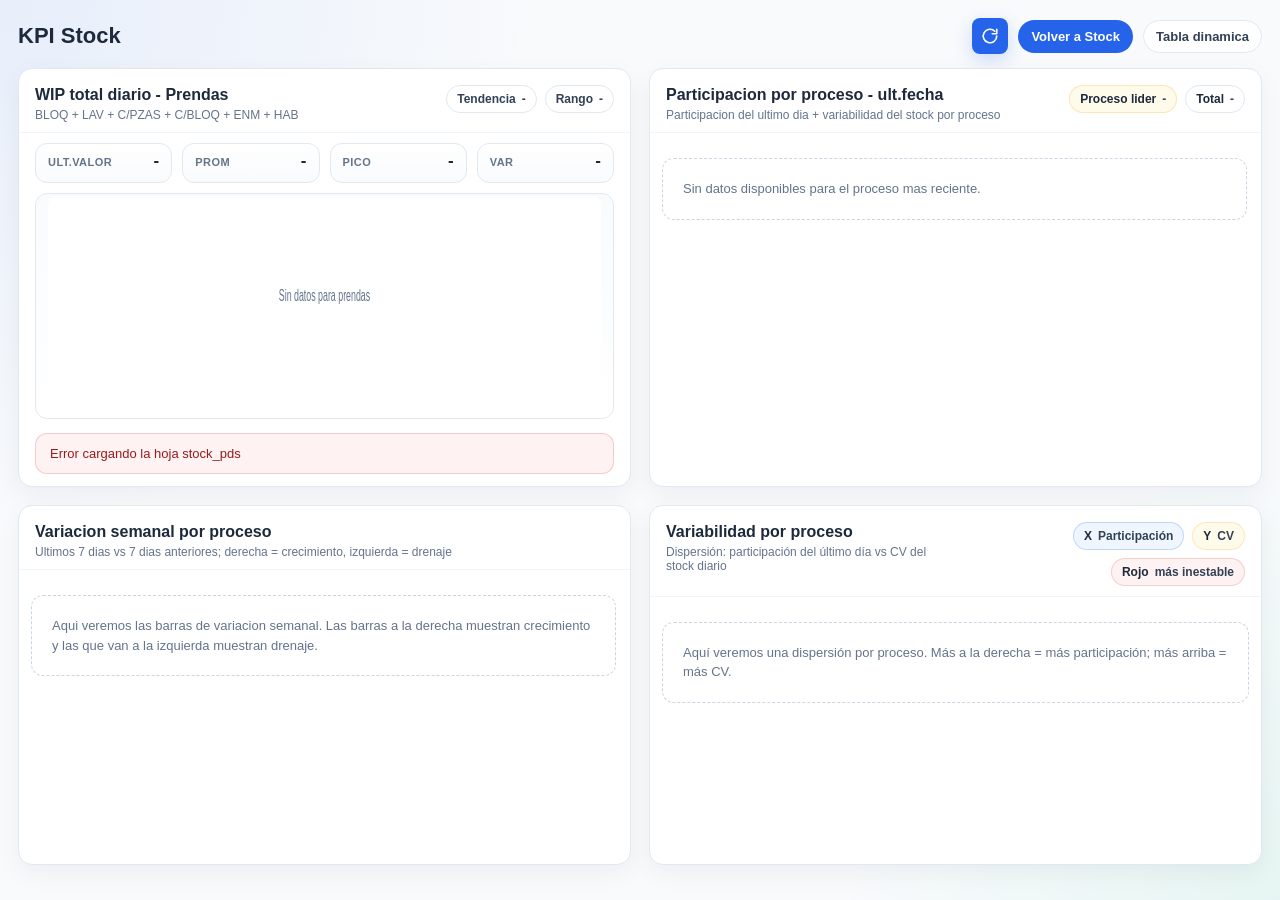
<file: KPI_stock.html>
<!DOCTYPE html>
<html lang="es">
<head>
  <meta charset="utf-8" />
  <meta name="viewport" content="width=device-width, initial-scale=1" />
  <title>KPI Stock</title>
  <link rel="stylesheet" href="css/pages/kpi-stock.css">
</head>
<body>
  <div class="page">
    <div class="header">
      <div class="title-block">
        <h1>KPI Stock</h1>
      </div>
      <div id="loader"><div class="spinner"></div><span>Cargando datos...</span></div>
      <div class="toolbar">
        <button id="btn-refresh" class="btn-circle" type="button" onclick="reloadData()" title="Refrescar datos">
          <svg viewBox="0 0 24 24" aria-hidden="true"><path d="M21 12a9 9 0 1 1-2.63-6.36"></path><polyline points="21 3 21 9 15 9"></polyline></svg>
        </button>
        <a class="link-btn primary" href="stock.html">Volver a Stock</a>
        <a class="link-btn" href="tabla_dinamica.html">Tabla dinamica</a>
      </div>
    </div>

    <div class="grid">
      <section class="panel">
        <div class="panel-head">
          <div>
            <h2 id="panel1-title" class="panel-title">WIP total diario - Prendas</h2>
            <div class="panel-subtitle">BLOQ + LAV + C/PZAS + C/BLOQ + ENM + HAB</div>
          </div>
          <div class="panel-status">
            <div id="chip-trend" class="chip"><b>Tendencia</b><span>-</span></div>
            <div id="chip-range" class="chip"><b>Rango</b><span>-</span></div>
          </div>
        </div>
        <div class="panel-body">
          <div class="kpi-strip">
            <div class="kpi-card"><div class="kpi-row"><div class="kpi-label">Ult.valor</div><div id="kpi-last" class="kpi-value">-</div></div><div id="kpi-last-meta" class="kpi-meta"></div></div>
            <div class="kpi-card"><div class="kpi-row"><div class="kpi-label">Prom</div><div id="kpi-avg" class="kpi-value">-</div></div><div class="kpi-meta"></div></div>
            <div class="kpi-card"><div class="kpi-row"><div class="kpi-label">Pico</div><div id="kpi-peak" class="kpi-value">-</div></div><div id="kpi-peak-meta" class="kpi-meta"></div></div>
            <div class="kpi-card"><div class="kpi-row"><div class="kpi-label">Var</div><div id="kpi-delta" class="kpi-value">-</div></div><div id="kpi-delta-meta" class="kpi-meta"></div></div>
          </div>
          <div class="chart-wrap">
            <div id="chart1">
              <svg id="svg-chart" viewBox="0 0 1000 210" width="100%" height="210" preserveAspectRatio="none" aria-label="Grafico WIP total diario"></svg>
            </div>
          </div>
          <div id="error-box"></div>
        </div>
      </section>
      <section class="panel">
        <div class="panel-head">
          <div>
            <h2 id="panel2-title" class="panel-title">Participacion por proceso - ult.fecha</h2>
            <div id="panel2-subtitle" class="panel-subtitle">Participacion del ultimo dia + variabilidad del stock por proceso</div>
          </div>
          <div class="panel-status">
            <div id="panel2-badges" class="process-badge good"><strong>Proceso lider</strong><span>-</span></div>
            <div id="panel2-total" class="process-badge"><strong>Total</strong><span>-</span></div>
          </div>
        </div>
        <div class="process-wrap">
          <div class="process-head">
            <div>
              <div id="panel2-date" class="process-title"></div>
              <div id="panel2-meta" class="process-subtitle"></div>
            </div>
          </div>
          <div id="process-list" class="process-list" aria-live="polite">
            <div class="process-empty">Cuando cargue la fecha mas reciente, aqui veremos cada proceso con su participacion y su CV para leer volumen y estabilidad en la misma fila.</div>
          </div>
        </div>
      </section>
      <section class="panel">
        <div class="panel-head">
          <div>
            <h2 id="panel3-title" class="panel-title">Variacion semanal por proceso</h2>
            <div id="panel3-subtitle" class="panel-subtitle">Ultimos 7 dias vs 7 dias anteriores; derecha = crecimiento, izquierda = drenaje</div>
          </div>
        </div>
        <div class="weekly-wrap">
          <div class="weekly-head">
            <div>
              <div id="panel3-window" class="weekly-title"></div>
              <div id="panel3-meta" class="weekly-subtitle"></div>
            </div>
          </div>
          <div id="weekly-list" class="weekly-list" aria-live="polite">
            <div class="weekly-empty">Aqui veremos las barras de variacion semanal. Las barras a la derecha muestran crecimiento y las que van a la izquierda muestran drenaje.</div>
          </div>
        </div>
      </section>
            <section class="panel">
        <div class="panel-head">
          <div>
            <h2 id="panel4-title" class="panel-title">Variabilidad por proceso</h2>
            <div id="panel4-subtitle" class="panel-subtitle">Dispersi&oacute;n: participaci&oacute;n del &uacute;ltimo d&iacute;a vs CV del stock diario</div>
          </div>
          <div id="panel4-badges" class="var-badges">
            <div class="scatter-chip blue"><strong>X</strong><span>Participaci&oacute;n</span></div>
            <div class="scatter-chip amber"><strong>Y</strong><span>CV</span></div>
            <div class="scatter-chip red"><strong>Rojo</strong><span>m&aacute;s inestable</span></div>
          </div>
        </div>
        <div class="var-wrap">
          <div class="var-head">
            <div>
              <div id="panel4-window" class="var-title"></div>
              <div id="panel4-meta" class="var-subtitle"></div>
            </div>
          </div>
          <div id="var-list" class="scatter-panel" aria-live="polite">
            <div class="var-empty">Aqu&iacute; veremos una dispersi&oacute;n por proceso. M&aacute;s a la derecha = m&aacute;s participaci&oacute;n; m&aacute;s arriba = m&aacute;s CV.</div>
          </div>
        </div>
      </section>
    </div>
  </div>
  <script src="js/config.js"></script>
  <script src="js/utils/text.js"></script>
  <script src="js/api/google-sheets.js"></script>
  <script src="js/pages/kpi-stock.js"></script>
</body>
</html>
</file>
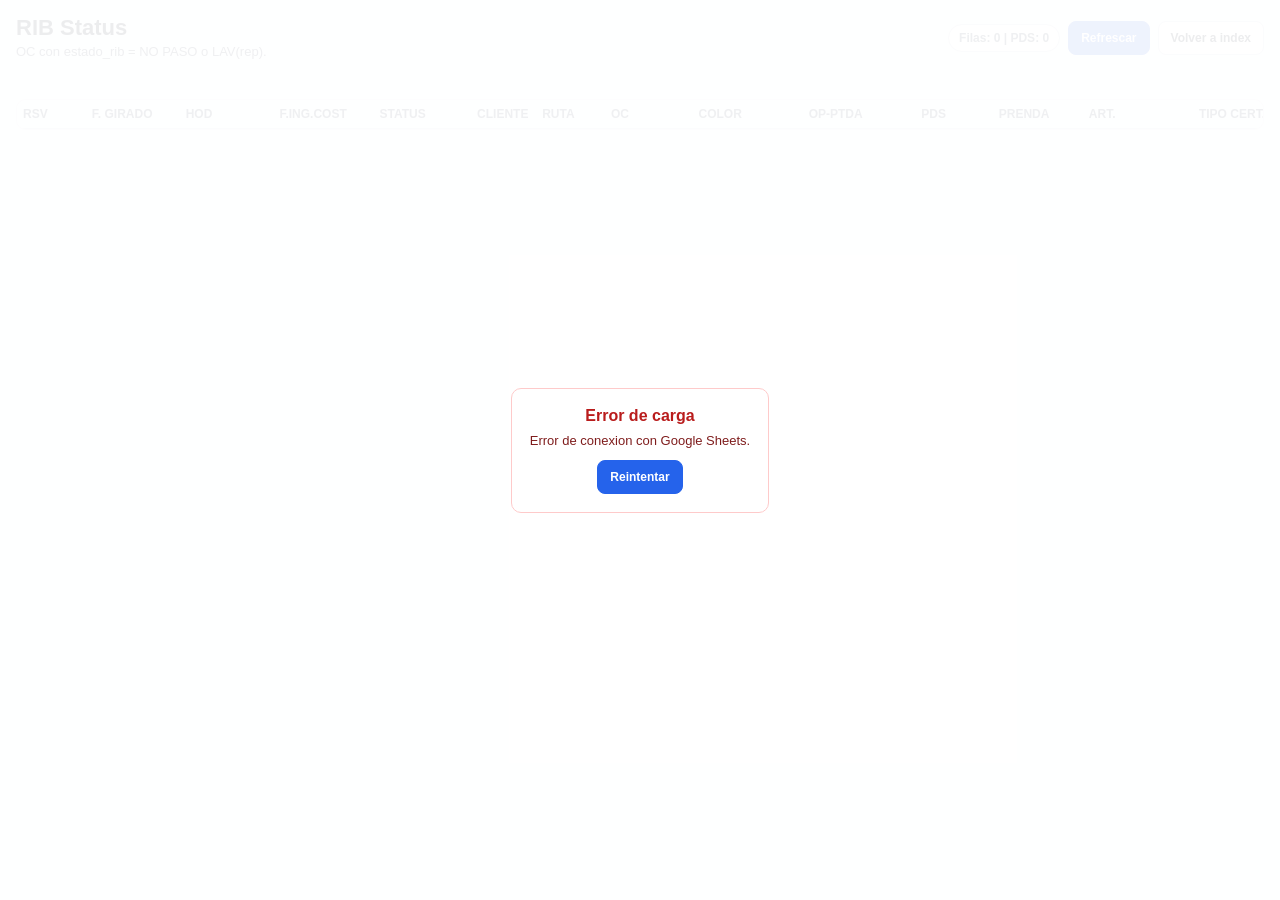
<file: rib_status.html>
<!DOCTYPE html>
<html lang="es">
<head>
    <meta charset="utf-8">
    <meta name="viewport" content="width=device-width, initial-scale=1">
    <title>RIB Status - Corte Pzas</title>
    <link rel="stylesheet" href="css/pages/rib-status.css">
</head>
<body>
    <div id="loader">
        <div class="spinner"></div>
        <p style="margin:10px 0 0;font-size:13px;color:#334155;">Cargando datos...</p>
    </div>

    <div id="error-screen">
        <div class="error-box">
            <h3>Error de carga</h3>
            <p id="error-details">No se pudo cargar la informacion.</p>
            <button class="btn btn-primary" type="button" onclick="reloadData()">Reintentar</button>
        </div>
    </div>

    <div class="page">
        <div class="topbar">
            <div class="title-wrap">
                <h1>RIB Status</h1>
                <p>OC con estado_rib = NO PASO o LAV(rep).</p>
            </div>
            <div class="actions">
                <span id="summary-pill" class="stat-pill">Filas: 0 | PDS: 0</span>
                <button class="btn btn-primary" type="button" onclick="reloadData()">Refrescar</button>
                <a class="btn" href="index.html">Volver a index</a>
            </div>
        </div>

        <div id="status-msg"></div>

        <div class="table-container">
            <table>
                <thead>
                    <tr>
                        <th style="width:55px;">RSV</th>
                        <th style="width:75px;">F. GIRADO</th>
                        <th style="width:75px;">HOD</th>
                        <th style="width:80px;">F.ING.COST</th>
                        <th style="width:78px;">STATUS</th>
                        <th style="width:52px;">CLIENTE</th>
                        <th style="width:55px;">RUTA</th>
                        <th style="width:70px;">OC</th>
                        <th style="width:88px;">COLOR</th>
                        <th style="width:90px;">OP-PTDA</th>
                        <th style="width:62px;">PDS</th>
                        <th style="width:72px;">PRENDA</th>
                        <th style="width:88px;">ART.</th>
                        <th style="width:75px;">TIPO CERT.</th>
                        <th style="width:88px;">RIB</th>
                    </tr>
                </thead>
                <tbody id="tbody-rib-status"></tbody>
            </table>
        </div>
    </div>

    <script src="js/config.js"></script>
    <script src="js/utils/text.js"></script>
    <script src="js/api/google-sheets.js"></script>
    <script src="js/api/appscript.js"></script>
    <script src="js/api/programa-service.js"></script>
    <script src="js/pages/rib-status.js"></script>
</body>
</html>
</file>
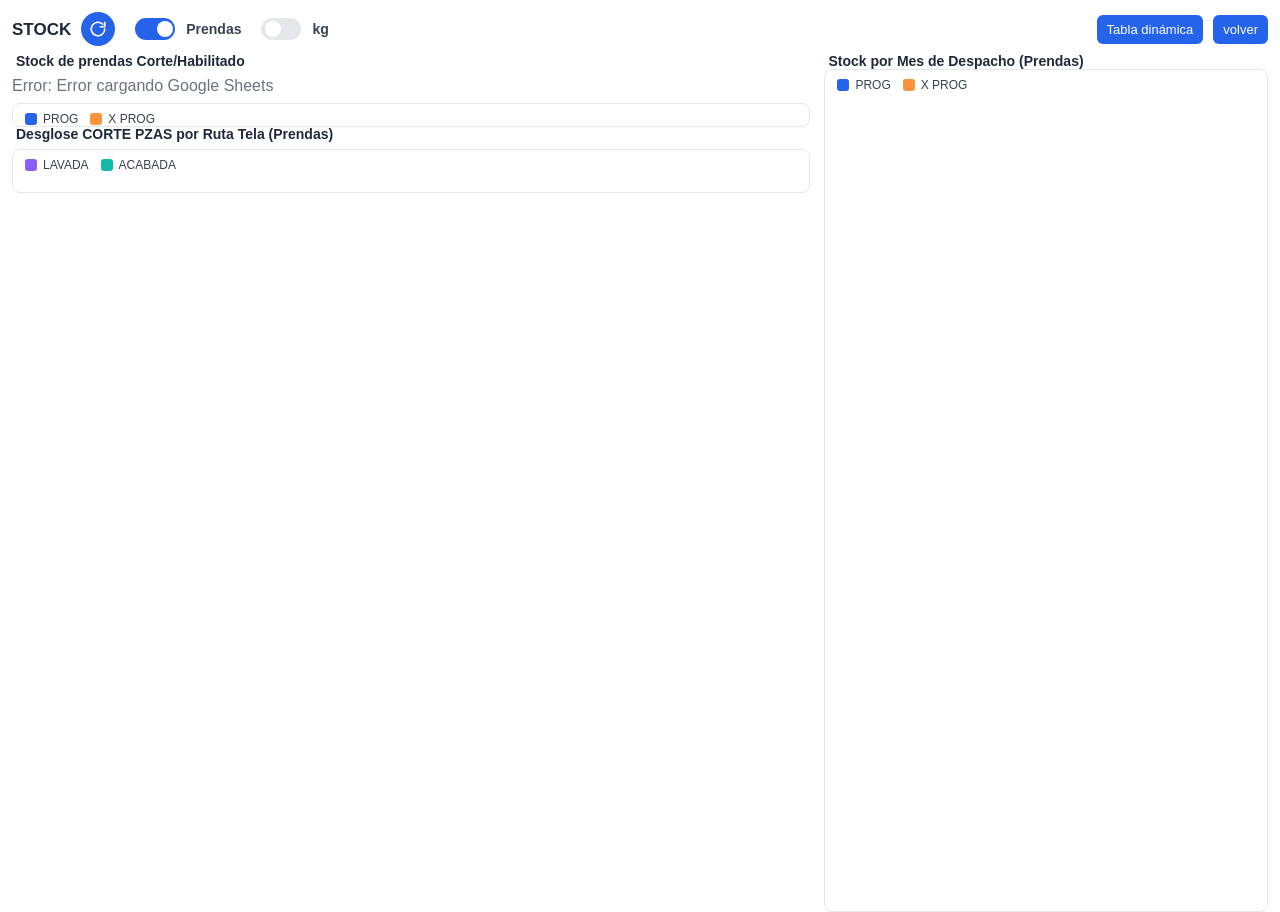
<file: stock.html>
<!DOCTYPE html>
<html lang="es">
<head>
    <meta charset="utf-8" />
    <meta name="viewport" content="width=device-width, initial-scale=1" />
    <title>Stock - Graficas</title>
    <link rel="stylesheet" href="css/pages/stock.css">
</head>
<body>
    <div class="header-row">
        <h1 style="margin:0">STOCK</h1>
        <div id="loader" style="display:flex;align-items:center;gap:8px"><div class="spinner"></div><span style="font-size:12px">Cargando...</span></div>
        <button id="btn-refresh" class="btn-refresh-circle" onclick="reloadData()" title="Refrescar datos">
            <svg viewBox="0 0 24 24"><path d="M21 12a9 9 0 1 1-2.63-6.36"/><polyline points="21 3 21 9 15 9"/></svg>
        </button>
        <div class="switch switch-active" title="Ver Prendas">
            <input id="chk-pds" type="checkbox" checked onchange="toggleUnit('pds')">
            <label for="chk-pds">Prendas</label>
        </div>
        <div class="switch" title="Ver KG">
            <input id="chk-kg" type="checkbox" onchange="toggleUnit('kg')">
            <label for="chk-kg">kg</label>
        </div>
        <a href="tabla_dinamica.html" style="margin-left:auto"><button type="button">Tabla dinámica</button></a>
        <a href="index.html" aria-label="volver a inicio"><button id="btn-volver" type="button">volver</button></a>
    </div>

    <div class="main-columns">
    <div class="col-left">
    <div id="chart-wrap">
        <div id="chart-title" class="chart-title">Stock de prendas Corte/Habilitado</div>
        <div id="no-data" style="display:none">No hay datos que cumplan el filtro.</div>
        <div id="chart" class="bars" aria-live="polite">
            <div class="legend-inside" id="legend">
                <div class="legend-item"><span class="legend-swatch sw-prog" aria-hidden="true"></span><span>PROG</span></div>
                <div class="legend-item"><span class="legend-swatch sw-xprog" aria-hidden="true"></span><span>X PROG</span></div>
            </div>
        </div>
    </div>

    <div id="chart2-wrap">
        <div id="chart2-title" class="chart-title" style="margin-top:0">Desglose CORTE PZAS por Ruta Tela (Prendas)</div>
        <div id="chart2" class="hbar-container" aria-live="polite">
            <div class="legend-inside">
                <div class="legend-item"><span class="legend-swatch sw-lavada" aria-hidden="true"></span><span>LAVADA</span></div>
                <div class="legend-item"><span class="legend-swatch sw-acabada" aria-hidden="true"></span><span>ACABADA</span></div>
            </div>
        </div>
    </div>
    </div><!-- col-left -->
    <div class="col-right">
    <div id="chart3-wrap">
        <div id="chart3-title" class="chart-title">Stock por Mes de Despacho (Prendas)</div>
        <div id="chart3" class="chart3-container" aria-live="polite">
            <div class="legend-inside">
                <div class="legend-item"><span class="legend-swatch sw-prog" aria-hidden="true"></span><span>PROG</span></div>
                <div class="legend-item"><span class="legend-swatch sw-xprog" aria-hidden="true"></span><span>X PROG</span></div>
            </div>
        </div>
    </div>
    </div><!-- col-right -->
    </div><!-- main-columns -->

<script src="js/config.js"></script>
<script src="js/utils/text.js"></script>
<script src="js/api/google-sheets.js"></script>
<script src="js/pages/stock.js"></script>
</body>
</html>
</file>
<file: css/pages/kpi-stock.css>
:root{
      --primary:#2563eb; --primary-soft:#eff6ff; --success:#10b981; --success-soft:#ecfdf5;
      --warning:#f59e0b; --warning-soft:#fffbeb; --danger:#ef4444; --danger-soft:#fef2f2;
      --gray-50:#f8fafc; --gray-100:#f1f5f9; --gray-200:#e2e8f0; --gray-300:#cbd5e1;
      --gray-500:#64748b; --gray-700:#334155; --gray-800:#1e293b; --white:#fff;
    }
    *{box-sizing:border-box} html,body{height:100%}
    body{margin:0;padding:18px;font-family:Calibri,Inter,sans-serif;color:var(--gray-800);
      background:radial-gradient(circle at top left, rgba(37,99,235,.08), transparent 34%),
      radial-gradient(circle at bottom right, rgba(16,185,129,.08), transparent 28%),var(--gray-50)}
    a{color:inherit;text-decoration:none} button{border:none;border-radius:8px;cursor:pointer;font:inherit}
    .page{max-width:1600px;margin:0 auto}
    .header{display:flex;align-items:center;gap:14px;flex-wrap:wrap;margin-bottom:14px}
    h1{margin:0;font-size:22px;line-height:1.1} .subtitle{font-size:12px;color:var(--gray-500);margin-top:2px}
    .title-block{min-width:220px}.toolbar{display:flex;align-items:center;gap:10px;flex-wrap:wrap;margin-left:auto}
    #loader{display:flex;align-items:center;gap:10px;font-size:13px;color:var(--gray-500)}
    .spinner{width:18px;height:18px;border:3px solid var(--gray-200);border-top-color:var(--primary);border-radius:50%;animation:spin .9s linear infinite}
    @keyframes spin{to{transform:rotate(360deg)}}
    .btn-circle{width:36px;height:36px;display:inline-flex;align-items:center;justify-content:center;background:var(--primary);color:#fff;box-shadow:0 6px 18px rgba(37,99,235,.2)}
    .btn-circle svg{width:18px;height:18px;fill:none;stroke:currentColor;stroke-width:2.2;stroke-linecap:round;stroke-linejoin:round}
    .switch,.unit-pill,.chip,.link-btn{display:inline-flex;align-items:center;gap:6px;border-radius:999px;font-weight:700}
    .switch{padding:5px 10px;border:1px solid var(--gray-200);background:var(--white);color:var(--gray-700);font-size:13px}
    .switch.active,.unit-pill.active{border-color:rgba(37,99,235,.28);background:var(--primary-soft);color:#1d4ed8}
    .switch input{margin:0;appearance:none}
    .unit-pill input{display:none}
    .switch input{width:40px;height:22px;background:var(--gray-200);border-radius:999px;position:relative;cursor:pointer}
    .switch input:before{content:'';position:absolute;width:16px;height:16px;top:3px;left:4px;border-radius:50%;background:#fff;transition:transform .18s ease;box-shadow:0 1px 3px rgba(15,23,42,.25)}
    .switch input:checked{background:var(--primary)} .switch input:checked:before{transform:translateX(18px)}
    .link-btn{padding:8px 12px;border:1px solid var(--gray-200);background:var(--white);color:var(--gray-700);font-size:13px}
    .link-btn.primary{background:var(--primary);color:#fff;border-color:transparent}
    .grid{display:grid;grid-template-columns:repeat(2,minmax(0,1fr));gap:18px}
    .panel{background:var(--white);border:1px solid var(--gray-200);border-radius:14px;box-shadow:0 8px 24px rgba(15,23,42,.05);overflow:hidden;min-height:360px}
    .panel-head{display:flex;align-items:flex-start;justify-content:space-between;gap:12px;padding:16px 16px 10px;border-bottom:1px solid var(--gray-100)}
    .panel-title{margin:0;font-size:16px;line-height:1.2}.panel-subtitle{margin-top:4px;font-size:12px;color:var(--gray-500)}
    .panel-body{padding:10px 16px 12px}
    .kpi-strip{display:grid;grid-template-columns:repeat(4,minmax(0,1fr));gap:10px;margin-bottom:10px}
    .kpi-card{border:1px solid var(--gray-200);border-radius:12px;padding:8px 12px;background:linear-gradient(180deg, rgba(255,255,255,.98), rgba(248,250,252,.92));display:flex;flex-direction:column;gap:3px}
    .kpi-row{display:flex;align-items:baseline;justify-content:space-between;gap:10px}
    .kpi-label{font-size:11px;color:var(--gray-500);text-transform:uppercase;letter-spacing:.04em;font-weight:700;white-space:nowrap}
    .kpi-value{font-size:17px;line-height:1.1;font-weight:800;color:var(--gray-800);white-space:nowrap}
    .kpi-meta{font-size:12px;color:var(--gray-500)}
    .chart-wrap{border:1px solid var(--gray-200);border-radius:12px;background:linear-gradient(180deg, rgba(248,250,252,.92), rgba(255,255,255,.98));overflow:hidden}
    .chart-toolbar{display:flex;align-items:center;justify-content:space-between;gap:12px;padding:8px 12px 0;flex-wrap:wrap}
    .unit-pills{display:flex;gap:8px;align-items:center;flex-wrap:wrap}
    .unit-pill{padding:7px 12px;border:1px solid var(--gray-200);background:var(--white);color:var(--gray-700);font-size:12px;transition:all .16s ease}
    .chart-meta{font-size:12px;color:var(--gray-500)}
    #chart1{padding:2px 12px 8px}
    .panel-status{display:flex;gap:8px;flex-wrap:wrap;align-items:center;justify-content:flex-end}
    .chip{padding:6px 10px;border:1px solid var(--gray-200);background:var(--white);font-size:12px;color:var(--gray-700)}
    .chip.good{border-color:rgba(16,185,129,.25);background:var(--success-soft)} .chip.warn{border-color:rgba(245,158,11,.24);background:var(--warning-soft)} .chip.bad{border-color:rgba(239,68,68,.22);background:var(--danger-soft)}
    .mini-note{margin-top:10px;font-size:12px;color:var(--gray-500);line-height:1.45}
    .placeholder{height:100%;min-height:286px;display:flex;align-items:center;justify-content:center;text-align:center;padding:22px;color:var(--gray-500)}
    .placeholder-box{max-width:320px;border:1px dashed var(--gray-300);border-radius:14px;padding:18px 16px;background:rgba(255,255,255,.76)}
    .placeholder-box h3{margin:0 0 8px;font-size:15px;color:var(--gray-800)} .placeholder-box p{margin:0;font-size:13px;line-height:1.5}
    #error-box{display:none;margin-top:14px;border:1px solid rgba(239,68,68,.24);background:var(--danger-soft);color:#991b1b;padding:12px 14px;border-radius:12px;font-size:13px}
    .process-wrap{padding:12px}
    .process-head{display:flex;align-items:flex-start;justify-content:space-between;gap:10px;flex-wrap:wrap;margin-bottom:10px}
    .process-title{font-size:14px;font-weight:800;color:var(--gray-800)}
    .process-subtitle{font-size:12px;color:var(--gray-500);margin-top:3px}
    .process-badge{display:inline-flex;align-items:center;gap:6px;padding:6px 10px;border-radius:999px;border:1px solid var(--gray-200);background:var(--white);font-size:12px;font-weight:700;color:var(--gray-700)}
    .process-badge strong{color:var(--gray-800)}
    .process-badge.good{border-color:rgba(16,185,129,.25);background:var(--success-soft)}
    .process-badge.warn{border-color:rgba(245,158,11,.24);background:var(--warning-soft)}
    .process-badge.bad{border-color:rgba(239,68,68,.22);background:var(--danger-soft)}
    .process-list{display:flex;flex-direction:column;gap:10px;max-height:320px;overflow:auto;padding-right:2px}
    .process-row{display:grid;grid-template-columns:128px 1fr 84px;gap:10px;align-items:center}
    .process-row.compare{grid-template-columns:128px minmax(0,1fr) minmax(0,1fr) 150px;align-items:end}
    .process-label{font-size:12px;font-weight:800;color:var(--gray-700);text-align:right;white-space:nowrap;overflow:hidden;text-overflow:ellipsis}
    .process-track{height:22px;border-radius:999px;background:var(--gray-100);overflow:hidden;position:relative}
    .process-fill{height:100%;border-radius:999px;background:linear-gradient(90deg, rgba(37,99,235,.92), rgba(37,99,235,.72));display:flex;align-items:center;justify-content:flex-end;padding-right:8px;color:#fff;font-size:11px;font-weight:800;white-space:nowrap}
    .process-track.part .process-fill{background:linear-gradient(90deg, rgba(37,99,235,.94), rgba(14,165,233,.72))}
    .process-track.var .process-fill.low{background:linear-gradient(90deg, rgba(16,185,129,.88), rgba(14,165,233,.70))}
    .process-track.var .process-fill.mid{background:linear-gradient(90deg, rgba(245,158,11,.92), rgba(249,115,22,.76))}
    .process-track.var .process-fill.high{background:linear-gradient(90deg, rgba(239,68,68,.92), rgba(168,85,247,.72))}
    .process-track.var .process-fill.missing{background:linear-gradient(90deg, rgba(148,163,184,.92), rgba(100,116,139,.74))}
    .process-metric{display:flex;flex-direction:column;gap:5px;min-width:0}
    .process-metric-title{font-size:10px;font-weight:800;color:var(--gray-500);text-transform:uppercase;letter-spacing:.05em}
    .process-value{font-size:12px;font-weight:800;color:var(--gray-800);text-align:right}
    .process-value.stack{display:flex;flex-direction:column;align-items:flex-end;gap:1px;line-height:1.05}
    .process-value-main{white-space:nowrap}
    .process-value-sub{white-space:nowrap;color:var(--gray-500);font-weight:700}
    .process-value-pct{color:var(--gray-500);font-weight:700;white-space:nowrap}
    .process-empty{padding:20px;border:1px dashed var(--gray-300);border-radius:12px;background:rgba(255,255,255,.76);color:var(--gray-500);font-size:13px;line-height:1.5}
    .weekly-wrap{padding:12px}
    .weekly-head{display:flex;align-items:flex-start;justify-content:space-between;gap:10px;flex-wrap:wrap;margin-bottom:10px}
    .weekly-title{font-size:14px;font-weight:800;color:var(--gray-800)}
    .weekly-subtitle{font-size:12px;color:var(--gray-500);margin-top:3px;line-height:1.45}
    .weekly-badges{display:flex;gap:8px;flex-wrap:wrap}
    .weekly-badge{display:inline-flex;align-items:center;gap:6px;padding:6px 10px;border-radius:999px;border:1px solid var(--gray-200);background:var(--white);font-size:12px;font-weight:700;color:var(--gray-700)}
    .weekly-badge strong{color:var(--gray-800)}
    .weekly-badge.good{border-color:rgba(16,185,129,.25);background:var(--success-soft)}
    .weekly-badge.warn{border-color:rgba(245,158,11,.24);background:var(--warning-soft)}
    .weekly-badge.bad{border-color:rgba(239,68,68,.22);background:var(--danger-soft)}
    .weekly-list{display:flex;flex-direction:column;gap:10px;max-height:320px;overflow:auto;padding-right:2px}
    .weekly-row{display:grid;grid-template-columns:128px 1fr 118px;gap:10px;align-items:center}
    .weekly-label{font-size:12px;font-weight:800;color:var(--gray-700);text-align:right;white-space:nowrap;overflow:hidden;text-overflow:ellipsis}
    .weekly-track{height:24px;border-radius:999px;background:var(--gray-100);overflow:hidden;position:relative;border:1px solid rgba(148,163,184,.16)}
    .weekly-zero{position:absolute;left:50%;top:0;bottom:0;width:2px;background:#94a3b8;transform:translateX(-1px);opacity:.8}
    .weekly-fill{position:absolute;top:0;height:100%;display:flex;align-items:center;justify-content:flex-end;padding:0 8px;font-size:11px;font-weight:800;color:#fff;white-space:nowrap}
    .weekly-fill.pos{left:50%;background:linear-gradient(90deg, rgba(245,158,11,.90), rgba(239,68,68,.80));border-radius:0 999px 999px 0}
    .weekly-fill.neg{right:50%;background:linear-gradient(270deg, rgba(16,185,129,.88), rgba(14,165,233,.72));border-radius:999px 0 0 999px;justify-content:flex-start;padding:0 0 0 8px}
    .weekly-value{font-size:12px;font-weight:800;color:var(--gray-800);text-align:right}
    .weekly-value .muted{color:var(--gray-500);font-weight:700}
    .weekly-empty{padding:20px;border:1px dashed var(--gray-300);border-radius:12px;background:rgba(255,255,255,.76);color:var(--gray-500);font-size:13px;line-height:1.5}
    .var-wrap{padding:12px}
    .var-head{display:flex;align-items:flex-start;justify-content:space-between;gap:10px;flex-wrap:wrap;margin-bottom:10px}
    .var-badges{display:flex;gap:8px;flex-wrap:wrap;justify-content:flex-end}
    .var-title{font-size:14px;font-weight:800;color:var(--gray-800)}
    .var-subtitle{font-size:12px;color:var(--gray-500);margin-top:3px;line-height:1.45}
    .var-badge{display:inline-flex;align-items:center;gap:6px;padding:6px 10px;border-radius:999px;border:1px solid var(--gray-200);background:var(--white);font-size:12px;font-weight:700;color:var(--gray-700)}
    .var-badge strong{color:var(--gray-800)}
    .var-badge.good{border-color:rgba(16,185,129,.25);background:var(--success-soft)}
    .var-badge.warn{border-color:rgba(245,158,11,.24);background:var(--warning-soft)}
    .var-badge.bad{border-color:rgba(239,68,68,.22);background:var(--danger-soft)}
    .var-list{display:flex;flex-direction:column;gap:10px;padding-right:2px}
    .var-row{display:grid;grid-template-columns:128px 1fr 110px;gap:10px;align-items:center}
    .var-label{font-size:12px;font-weight:800;color:var(--gray-700);text-align:right;white-space:nowrap;overflow:hidden;text-overflow:ellipsis}
    .var-track{height:24px;border-radius:999px;background:var(--gray-100);overflow:hidden;position:relative;border:1px solid rgba(148,163,184,.16)}
    .var-fill{height:100%;border-radius:999px;display:flex;align-items:center;justify-content:flex-end;padding:0 8px;color:#fff;font-size:11px;font-weight:800;white-space:nowrap}
    .var-fill.low{background:linear-gradient(90deg, rgba(16,185,129,.88), rgba(14,165,233,.70))}
    .var-fill.mid{background:linear-gradient(90deg, rgba(245,158,11,.92), rgba(249,115,22,.76))}
    .var-fill.high{background:linear-gradient(90deg, rgba(239,68,68,.92), rgba(168,85,247,.72))}
    .var-value{font-size:12px;font-weight:800;color:var(--gray-800);text-align:right;display:flex;flex-direction:column;align-items:flex-end;gap:1px;line-height:1.05}
    .var-value-main{white-space:nowrap}
    .var-value-sub{white-space:nowrap;color:var(--gray-500);font-weight:700}
    .var-empty{padding:20px;border:1px dashed var(--gray-300);border-radius:12px;background:rgba(255,255,255,.76);color:var(--gray-500);font-size:13px;line-height:1.5}
    .scatter-panel{display:flex;flex-direction:column;gap:10px}
    .scatter-shell{border:1px solid var(--gray-200);border-radius:12px;background:linear-gradient(180deg, rgba(248,250,252,.92), rgba(255,255,255,.98));overflow:hidden}
    #scatter-chart{display:block;width:100%;height:auto}
    .scatter-note{font-size:12px;color:var(--gray-500);line-height:1.45}
    .scatter-axis-label{font-size:11px;font-weight:700;fill:var(--gray-500)}
    .scatter-point{stroke:#fff;stroke-width:2;filter:drop-shadow(0 2px 3px rgba(15,23,42,.12))}
    .scatter-point.low{fill:#10b981}
    .scatter-point.mid{fill:#f59e0b}
    .scatter-point.high{fill:#ef4444}
    .scatter-point-label{font-size:11px;font-weight:800;fill:var(--gray-700);paint-order:stroke;stroke:#fff;stroke-width:3px;stroke-linejoin:round}
    .scatter-chip{display:inline-flex;align-items:center;gap:6px;padding:6px 10px;border-radius:999px;border:1px solid var(--gray-200);background:var(--white);font-size:12px;font-weight:700;color:var(--gray-700)}
    .scatter-chip strong{color:var(--gray-800)}
    .scatter-chip.blue{border-color:rgba(37,99,235,.22);background:var(--primary-soft)}
    .scatter-chip.green{border-color:rgba(16,185,129,.22);background:var(--success-soft)}
    .scatter-chip.amber{border-color:rgba(245,158,11,.22);background:var(--warning-soft)}
    .scatter-chip.red{border-color:rgba(239,68,68,.22);background:var(--danger-soft)}
    @media (max-width:1180px){.grid{grid-template-columns:1fr}.panel{min-height:auto}.kpi-strip{grid-template-columns:repeat(2,minmax(0,1fr))}}
    @media (max-width:900px){.process-row,.weekly-row,.var-row,.process-row.compare{grid-template-columns:1fr;gap:6px}.process-label,.process-value,.weekly-label,.weekly-value,.var-label,.var-value{text-align:left}}
    @media (max-width:720px){body{padding:12px}.header{gap:10px}.toolbar{margin-left:0;width:100%}.kpi-strip{grid-template-columns:1fr}.panel-head{flex-direction:column}.panel-status{justify-content:flex-start;width:100%}}
</file>
<file: css/pages/rib-status.css>
:root {
            --primary: #2563eb;
            --primary-light: #dbeafe;
            --gray-50: #f8fafc;
            --gray-100: #f1f5f9;
            --gray-200: #e2e8f0;
            --gray-300: #cbd5e1;
            --gray-600: #475569;
            --gray-700: #334155;
            --danger: #b91c1c;
            --danger-bg: #fee2e2;
            --ok: #0f766e;
            --ok-bg: #ccfbf1;
            --row-group-a: #d9e6ff;
            --row-group-b: #ffffff;
        }

        * { box-sizing: border-box; }

        body {
            margin: 0;
            background: var(--gray-50);
            color: #0f172a;
            font-family: Calibri, "Segoe UI", Tahoma, sans-serif;
        }

        .page {
            padding: 16px;
        }

        .topbar {
            display: flex;
            align-items: center;
            justify-content: space-between;
            gap: 12px;
            flex-wrap: wrap;
            margin-bottom: 12px;
        }

        .title-wrap h1 {
            margin: 0;
            font-size: 22px;
            line-height: 1.1;
        }

        .title-wrap p {
            margin: 4px 0 0;
            color: var(--gray-700);
            font-size: 13px;
        }

        .actions {
            display: flex;
            align-items: center;
            gap: 8px;
            flex-wrap: wrap;
        }

        .stat-pill {
            display: inline-flex;
            align-items: center;
            gap: 6px;
            padding: 6px 10px;
            border-radius: 999px;
            border: 1px solid var(--gray-300);
            background: #ffffff;
            font-size: 12px;
            color: var(--gray-700);
            font-weight: 700;
        }

        .btn {
            border: 1px solid var(--gray-300);
            background: #ffffff;
            color: #0f172a;
            border-radius: 8px;
            padding: 7px 12px;
            font-size: 12px;
            font-weight: 700;
            cursor: pointer;
            text-decoration: none;
            display: inline-flex;
            align-items: center;
            justify-content: center;
            min-height: 34px;
        }

        .btn:hover {
            background: var(--gray-100);
        }

        .btn-primary {
            background: var(--primary);
            color: #ffffff;
            border-color: var(--primary);
        }

        .btn-primary:hover {
            background: #1d4ed8;
            border-color: #1d4ed8;
        }

        #status-msg {
            min-height: 20px;
            margin: 4px 0 8px;
            font-size: 12px;
            font-weight: 700;
            color: var(--gray-700);
        }

        #status-msg.ok {
            color: var(--ok);
        }

        #status-msg.error {
            color: var(--danger);
        }

        .table-container {
            width: 100%;
            overflow: auto;
            max-height: calc(100vh - 170px);
            border: 1px solid var(--gray-200);
            border-radius: 10px;
            background: #ffffff;
        }

        table {
            width: 100%;
            min-width: 1380px;
            border-collapse: collapse;
            table-layout: fixed;
            font-size: 12px;
        }

        thead th {
            position: sticky;
            top: 0;
            z-index: 2;
            background: #f8fafc;
            border-bottom: 1px solid var(--gray-300);
            color: var(--gray-700);
            text-align: left;
            padding: 7px 6px;
            white-space: nowrap;
        }

        tbody td {
            border-bottom: 1px solid #edf2f7;
            color: #0f172a;
            padding: 5px 6px;
            overflow: hidden;
            text-overflow: ellipsis;
            white-space: nowrap;
        }

        tbody tr.group-a { background-color: var(--row-group-a); }
        tbody tr.group-b { background-color: var(--row-group-b); }

        tbody tr:hover {
            filter: brightness(0.985);
        }

        td.wrap {
            white-space: normal !important;
            line-height: 1.1;
        }

        td.center { text-align: center; }
        td.right { text-align: right; }

        .route-badge {
            display: inline-block;
            padding: 3px 8px;
            border-radius: 6px;
            font-weight: 700;
            font-size: 11px;
            line-height: 1;
            white-space: nowrap;
            vertical-align: middle;
        }

        .route-ac {
            color: #2563eb;
            background: rgba(37, 99, 235, 0.08);
            border: 1px solid rgba(37, 99, 235, 0.16);
        }

        .route-lv {
            color: #0f766e;
            background: rgba(16, 185, 129, 0.08);
            border: 1px solid rgba(16, 185, 129, 0.16);
        }

        .pill {
            display: inline-block;
            padding: 4px 10px;
            border-radius: 14px;
            font-weight: 700;
            font-size: 12px;
            line-height: 1;
            white-space: nowrap;
            vertical-align: middle;
        }

        .pill-pza {
            color: #075985;
            background: rgba(37, 99, 235, 0.08);
            border: 1px solid rgba(37, 99, 235, 0.12);
        }

        .pill-pda {
            color: #065f46;
            background: rgba(16, 185, 129, 0.08);
            border: 1px solid rgba(16, 185, 129, 0.12);
        }

        .pill-xpedir {
            color: #9a3412;
            background: rgba(245, 158, 11, 0.22);
            border: 1px solid rgba(245, 158, 11, 0.34);
        }

        .pill-ok-dark {
            color: #ffffff;
            background: rgba(13, 60, 120, 0.9);
            border: 1px solid rgba(13, 60, 120, 0.95);
        }

        select.table-select {
            padding: 2px 18px 2px 6px;
            border: 1px solid var(--gray-300);
            border-radius: 6px;
            background-color: #ffffff;
            color: #0f172a;
            font-size: 11px;
            font-weight: 700;
            cursor: pointer;
            width: 100%;
            min-width: 80px;
            height: 24px;
            font-family: Calibri, "Segoe UI", Tahoma, sans-serif;
            background-image: url("data:image/svg+xml,%3Csvg xmlns='http://www.w3.org/2000/svg' width='8' height='8' fill='%2364748b' viewBox='0 0 16 16'%3E%3Cpath d='M7.247 11.14 2.451 5.658C1.885 5.013 2.345 4 3.204 4h9.592a1 1 0 0 1 .753 1.659l-4.796 5.48a1 1 0 0 1-1.506 0z'/%3E%3C/svg%3E");
            background-repeat: no-repeat;
            background-position: right 6px center;
            appearance: none;
        }

        select.table-select:disabled {
            background-color: var(--gray-100);
            color: #94a3b8;
            border-color: var(--gray-200);
            cursor: not-allowed;
            background-image: none;
        }

        select.table-select:focus {
            outline: none;
            border-color: var(--primary);
        }

        select.table-select.rib-danger {
            border-color: #ef4444;
            color: #7f1d1d;
            background-color: #fef2f2;
        }

        .empty-row {
            text-align: center;
            color: var(--gray-600);
            font-style: italic;
            padding: 16px 8px;
            background: #ffffff !important;
        }

        #loader, #error-screen {
            position: fixed;
            inset: 0;
            background: rgba(255, 255, 255, 0.92);
            display: flex;
            flex-direction: column;
            align-items: center;
            justify-content: center;
            z-index: 50;
        }

        #error-screen {
            display: none;
            z-index: 60;
        }

        .spinner {
            width: 30px;
            height: 30px;
            border: 3px solid var(--gray-200);
            border-top: 3px solid var(--primary);
            border-radius: 50%;
            animation: spin 1s linear infinite;
        }

        @keyframes spin {
            from { transform: rotate(0deg); }
            to { transform: rotate(360deg); }
        }

        .error-box {
            max-width: 460px;
            text-align: center;
            padding: 18px;
            border-radius: 10px;
            border: 1px solid #fecaca;
            background: #ffffff;
        }

        .error-box h3 {
            margin: 0 0 8px;
            color: var(--danger);
            font-size: 16px;
        }

        .error-box p {
            margin: 0 0 12px;
            color: #7f1d1d;
            font-size: 13px;
        }

        @media (max-width: 860px) {
            .page {
                padding: 12px;
            }

            .title-wrap h1 {
                font-size: 18px;
            }

            .table-container {
                max-height: calc(100vh - 190px);
            }
        }
</file>
<file: css/pages/stock.css>
html,body{height:100%}
        body{
            font-family:Calibri,Inter,sans-serif;
            margin:12px;
            color:#1f2937;
            height:100vh;
            overflow:hidden;
            display:flex;
            flex-direction:column
        }
        h1{font-size:17px;margin:0;line-height:1}
        #loader{display:flex;align-items:center;gap:8px}
        .spinner{width:16px;height:16px;border:3px solid #e5e7eb;border-top-color:#2563eb;border-radius:50%;animation:spin 1s linear infinite}
        @keyframes spin{to{transform:rotate(360deg)}}
        .header-row{display:flex;align-items:center;gap:10px;margin-bottom:8px;flex-wrap:wrap;flex:0 0 auto}
        #chart-wrap{margin-top:0;max-width:954px;display:flex;flex-direction:column;gap:8px;min-height:0}
        .chart-title{font-size:14px;font-weight:700;color:#1e293b;margin:0;padding-left:4px;line-height:1.1}
        .bars{
            display:flex;
            align-items:flex-end;
            gap:8px;
            padding:12px 12px 10px;
            border:1px solid #e6e7ec;
            background:#fff;
            border-radius:8px;
            flex-wrap:nowrap;
            overflow-x:hidden;
            position:relative;
            min-height:0
        }
        /* Horizontal breakdown chart */
        #chart2-wrap{margin-top:0;max-width:954px;display:flex;flex-direction:column;gap:6px;min-height:0}
        .hbar-container{
            padding:12px;
            border:1px solid #e6e7ec;
            background:#fff;
            border-radius:8px;
            position:relative;
            padding-top:30px;
            min-height:0
        }
        .hbar-row{display:flex;align-items:center;margin-bottom:10px}
        .hbar-row:last-child{margin-bottom:0}
        .hbar-label{width:76px;font-size:12px;font-weight:700;color:#374151;flex-shrink:0;text-align:right;padding-right:8px}
        .hbar-track{flex:1;display:flex;height:30px;border-radius:5px;overflow:hidden;background:#f1f5f9}
        .hbar-seg{display:flex;align-items:center;justify-content:center;font-size:12px;font-weight:700;color:#fff;white-space:nowrap;padding:0 6px;min-width:0}
        .hbar-seg.lavada{background:#8b5cf6}
        .hbar-seg.acabada{background:#14b8a6}
        .hbar-total{width:70px;font-size:13px;font-weight:700;color:#0f172a;text-align:left;padding-left:8px;flex-shrink:0}
        .legend2{display:flex;gap:14px;align-items:center;margin-top:10px}
        .legend2 .legend-item{display:inline-flex;gap:6px;align-items:center;font-size:13px;color:#374151}
        .legend2 .legend-swatch{width:14px;height:14px;border-radius:3px;display:inline-block}
        .legend-inside{position:absolute;top:8px;left:12px;display:flex;gap:12px;align-items:center;z-index:2}
        .legend-inside .legend-item{display:inline-flex;gap:6px;align-items:center;font-size:12px;color:#374151}
        .legend-inside .legend-swatch{width:12px;height:12px;border-radius:3px;display:inline-block}
        .sw-lavada{background:#8b5cf6}
        .sw-acabada{background:#14b8a6}
        .bar-item{display:flex;flex-direction:column;align-items:center;flex:1 1 0;min-width:0;justify-content:flex-end}
        .bar{width:100%;background:transparent;border-radius:6px 6px 0 0;display:flex;flex-direction:column;justify-content:flex-end;color:#fff;font-weight:700;overflow:hidden}
        .segment{width:100%;display:flex;align-items:center;justify-content:center;color:#fff;font-weight:700;font-size:12px}
        .seg-prog{background:#2563eb}
        .seg-xprog{background:#fb923c}
        .label{margin-top:6px;font-size:10px;line-height:1.1;text-align:center;color:#374151;font-weight:700;word-break:break-word;min-height:18px}
        .value{font-size:14px;color:#0f172a;margin-bottom:4px;font-weight:700}
        .ok-destino-pill{
            display:flex;
            flex-direction:column;
            align-items:center;
            justify-content:center;
            min-width:100px;
            margin-bottom:2px;
            padding:4px 8px;
            border-radius:999px;
            border:1px solid #f59e0b;
            background:#fff7e6;
            color:#9a3412;
            font-size:10px;
            font-weight:700;
            line-height:1.15;
            text-align:center;
            white-space:normal
        }
        .ok-pill-top{
            width:100%;
            display:grid;
            grid-template-columns:auto auto;
            column-gap:5px;
            align-items:start
        }
        .ok-pill-ok{justify-self:end}
        .ok-pill-text{
            justify-self:start;
            text-align:left;
            line-height:1.05
        }
        .ok-pill-value{
            margin-top:2px;
            white-space:nowrap;
            text-align:center
        }
        #no-data{color:#6b7280}
        .controls{display:flex;gap:8px;align-items:center}
        .legend{display:flex;gap:12px;align-items:center;margin-left:12px}
        .legend-item{display:inline-flex;gap:8px;align-items:center;font-size:12px;color:#374151}
        .legend-swatch{width:14px;height:14px;border-radius:3px;display:inline-block}
        .sw-prog{background:#2563eb}
        .sw-xprog{background:#fb923c}
        /* simple switch */
        .switch{display:inline-flex;align-items:center;gap:8px;margin-left:6px}
        .switch input[type="checkbox"]{width:40px;height:22px;appearance:none;background:#e5e7eb;border-radius:999px;position:relative;outline:none;cursor:pointer}
        .switch input[type="checkbox"]:before{content:'';position:absolute;width:16px;height:16px;background:white;border-radius:50%;top:3px;left:4px;transition:transform 0.15s}
        .switch input[type="checkbox"]:checked{background:#2563eb}
        .switch input[type="checkbox"]:checked:before{transform:translateX(18px)}
        .switch label{font-weight:600;color:#374151;font-size:14px}
        button{background:#2563eb;color:#fff;border:none;padding:7px 10px;border-radius:6px;cursor:pointer;font-size:13px}
        button:disabled{opacity:0.6;cursor:not-allowed}
        .btn-refresh-circle{display:none;width:34px;height:34px;border-radius:50%;background:#2563eb;color:#fff;border:none;cursor:pointer;padding:0;align-items:center;justify-content:center;flex-shrink:0;transition:transform 0.2s}
        .btn-refresh-circle:hover{transform:rotate(90deg)}
        .btn-refresh-circle svg{width:18px;height:18px;fill:none;stroke:currentColor;stroke-width:2.2;stroke-linecap:round;stroke-linejoin:round}
        .switch-active input[type="checkbox"]{background:#2563eb !important}
        .switch-active input[type="checkbox"]:before{transform:translateX(18px) !important}
        /* 2-column layout */
        .main-columns{
            display:grid;
            grid-template-columns:minmax(0, 1.8fr) minmax(320px, 1fr);
            gap:14px;
            align-items:stretch;
            flex:1;
            min-height:0
        }
        .col-left,.col-right{
            min-width:0;
            max-width:none;
            display:flex;
            flex-direction:column;
            min-height:0
        }
        .col-right{overflow:hidden}
        @media (max-width: 1250px){
            body{height:auto;min-height:100vh;overflow:auto}
            .main-columns{grid-template-columns:1fr;flex:0 0 auto}
            .col-left,.col-right{width:100%}
        }
        /* Chart 3 - Monthly dispatch */
        #chart3-wrap{margin-top:0;display:flex;flex-direction:column;min-height:0;height:100%}
        .chart3-container{
            padding:12px;
            border:1px solid #e6e7ec;
            background:#fff;
            border-radius:8px;
            position:relative;
            padding-top:30px;
            overflow-y:auto;
            max-height:none;
            flex:1;
            min-height:0
        }
        .month-group{margin-bottom:8px;border-bottom:1px solid #f1f5f9;padding-bottom:6px}
        .month-group:last-child{border-bottom:none;margin-bottom:0;padding-bottom:0}
        .month-label{font-size:13px;font-weight:700;color:#0f172a;margin-bottom:2px}
        .month-metric-tip{cursor:help;border-bottom:1px dotted #94a3b8}
        .month-metric-tip:hover{color:#1d4ed8}
        .month-subnote{font-size:12px;font-style:italic;font-weight:400;color:#000;margin:0 0 6px}
        .month-row{display:flex;align-items:center;margin-bottom:4px}
        .month-row:last-child{margin-bottom:0}
        .month-row-label{width:88px;font-size:11px;font-weight:700;color:#374151;flex-shrink:0;text-align:right;padding-right:8px}
        .month-bar-track{flex:1;display:flex;height:22px;border-radius:4px;overflow:hidden;background:#f1f5f9;min-width:110px}
        .month-bar-seg{display:flex;align-items:center;justify-content:center;font-size:10px;font-weight:700;color:#fff;white-space:nowrap;padding:0 4px;min-width:0}
        .month-bar-seg.m-prog{background:#2563eb}
        .month-bar-seg.m-xprog{background:#fb923c}
        .month-bar-total{width:64px;font-size:12px;font-weight:700;color:#0f172a;text-align:left;padding-left:6px;flex-shrink:0}
</file>
